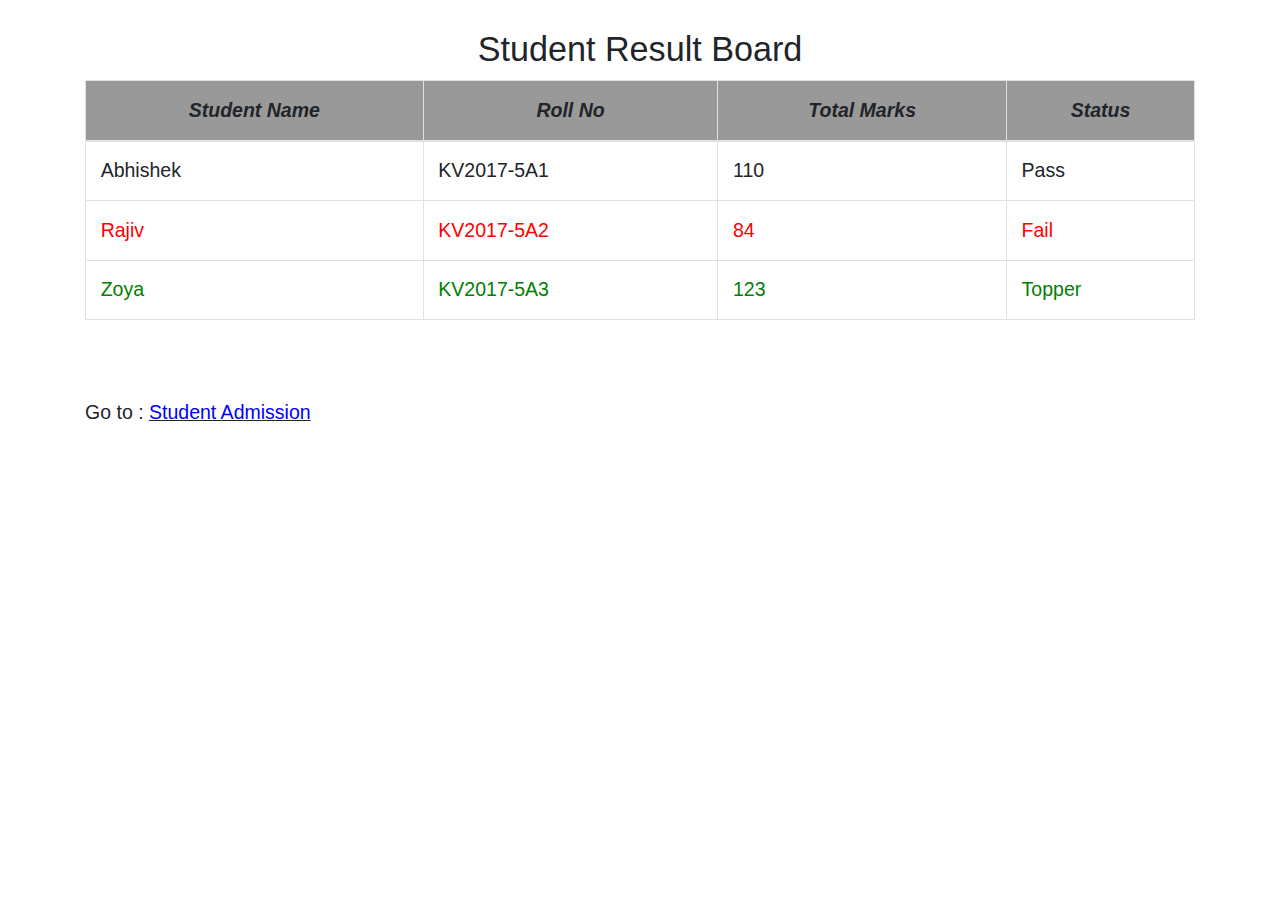
<file: index.html>
<!DOCTYPE html>
<html lang="en">
<head>

  <title>Students Result</title>
  <meta charset="utf-8">
  <meta name="viewport" content="width=device-width,initial-scale=1">
  
   <!-- //offline style sheet -->
  <link rel="stylesheet" type="text/css" href="styles/index.css">
  <script type="text/javascript" src="js/index.js"></script>

  <!--Bootstrap-->
   <link rel="stylesheet" href="https://maxcdn.bootstrapcdn.com/bootstrap/4.3.1/css/bootstrap.min.css">
  <script src="https://ajax.googleapis.com/ajax/libs/jquery/3.4.1/jquery.min.js"></script>
  <script src="https://cdnjs.cloudflare.com/ajax/libs/popper.js/1.14.7/umd/popper.min.js"></script>
  <script src="https://maxcdn.bootstrapcdn.com/bootstrap/4.3.1/js/bootstrap.min.js"></script>
   
</head>
<body>
  <br>

  <div class="container table_container" >
    <div style="text-align: center;"><h3>Student Result Board </h3></div>
    <table class="table table-hover table-bordered" >
      <thead class="thead">
      <tr class="head_row">
        <th ><i>Student Name</i></th>
        <th><i>Roll No</i></th>
        <th><i>Total Marks</i></th>
        <th><i>Status</i></th>
      </tr>
      </thead>

      <tbody id="student_table">

     

      
    </tbody>
    </table>

  </div>

<br><br>
<div class="container" >
  <p>Go to : <u ><a style="color: blue;" href="student_admission.html">Student Admission</a></u></p>
</div>


  

</body>

</html>
</file>
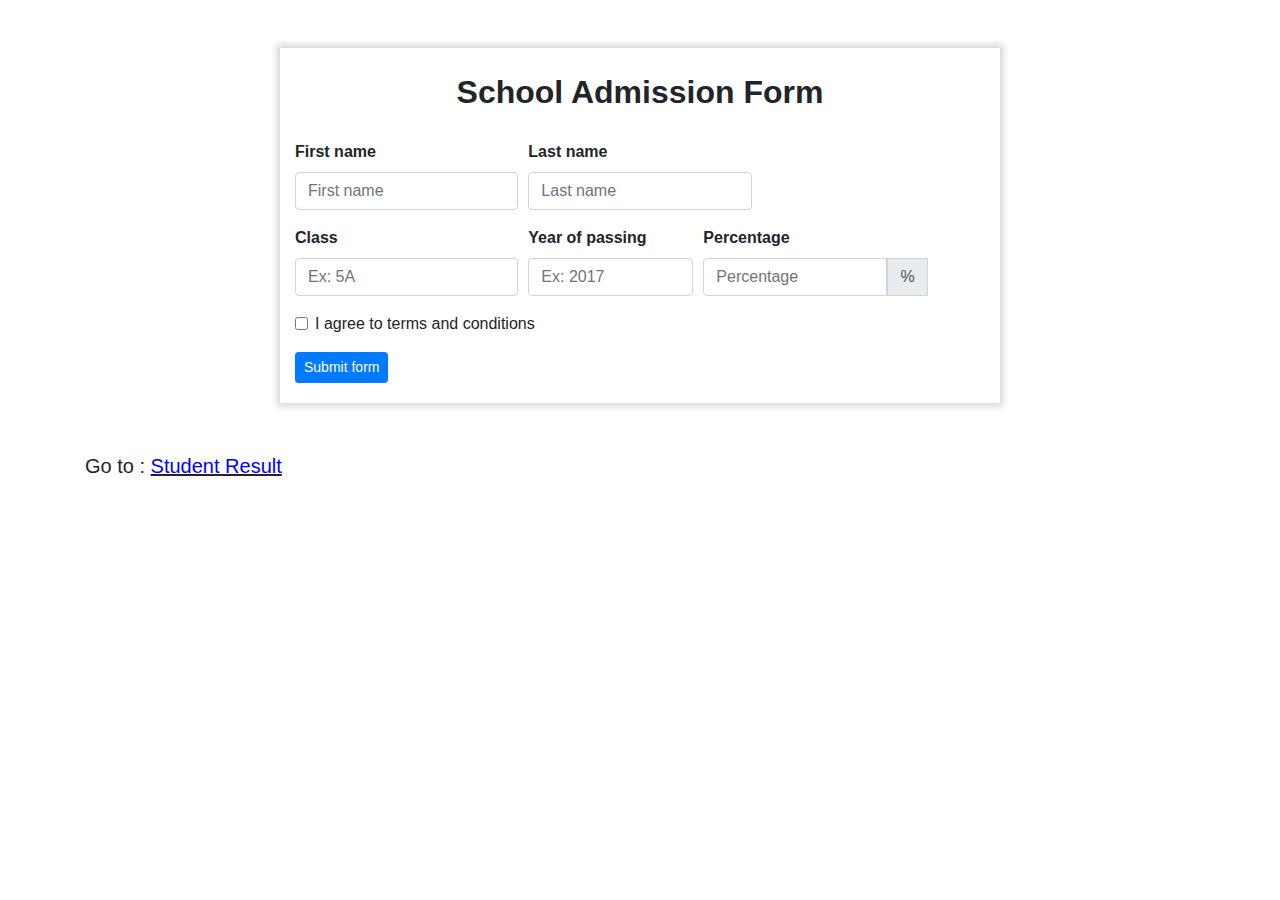
<file: student_admission.html>
<!DOCTYPE html>
<html lang="en">
<head>

  <title>Students Admission</title>
  <meta charset="utf-8">
  <meta name="viewport" content="width=device-width,initial-scale=1">
  
   <!-- //offline style sheet -->
  <link rel="stylesheet" type="text/css" 
        href="styles/school_admission.css">
  <script type="text/javascript" src="js/school_admission.js"></script>

  <!--Bootstrap-->
   <link rel="stylesheet" href="https://maxcdn.bootstrapcdn.com/bootstrap/4.3.1/css/bootstrap.min.css">
  <script src="https://ajax.googleapis.com/ajax/libs/jquery/3.4.1/jquery.min.js"></script>
  <script src="https://cdnjs.cloudflare.com/ajax/libs/popper.js/1.14.7/umd/popper.min.js"></script>
  <script src="https://maxcdn.bootstrapcdn.com/bootstrap/4.3.1/js/bootstrap.min.js"></script>
   
</head>

<body>

  <br><br>
<div class="container form_container" id="form_container" style="max-width: 720px;"> 
  <div class="container heading" style=""><b>School Admission Form</b></div>
  <br>
<form class="needs-validation" novalidate>
  
  <div class="form-row">
    <div class="col-md-4 mb-3">
      <label for="fname_validation"><b>First name</b></label>
      <input type="text" class="form-control" id="fname_validation" placeholder="First name" pattern="[A-Za-z]+" maxlength="20" value=""
        required>
      <div class="invalid-feedback">
        Only alphabet are allowed.
      </div>
      <div class="valid-feedback">
        Looks good!
      </div>
    </div>
    <div class="col-md-4 mb-3">
      <label for="lname_validation"><b>Last name</b></label>
      <input type="text" class="form-control" id="lname_validation" placeholder="Last name" pattern="[A-Za-z]+" maxlength="20" value="" required>
      <div class="invalid-feedback">
        Only alphabet are allowed.
      </div>
      <div class="valid-feedback">
        Looks good!
      </div>

    </div>
    
  </div>
  <div class="form-row">

    <div class="col-md-4 mb-3">
      <label for=""><b>Class</b></label>
      <input type="text" class="form-control" id="" placeholder="Ex: 5A" pattern="[A-Za-z0-9]+" maxlength="3" required>
      <div class="invalid-feedback">
        Please provide a valid class name.
      </div>
    </div>
    
    <div class="col-md-3 mb-3">
      <label for=""><b>Year of passing</b></label>
      <input  type="number"  class="form-control" id="" placeholder="Ex: 2017" max="2017" min="1900"  required>
      <div class="invalid-feedback">
        Please provide a year valid.
      </div>
    </div>
    <div class="col-md-4 mb-3">
      <label for=""><b>Percentage</b></label>
      <div class="input-group">
        
        <input type="number" class="form-control" max="100" min="0" id="" placeholder="Percentage"
          aria-describedby="inputGroupPrepend" required>
        <div class="input-group-prepend">
          <span class="input-group-text" id="inputGroupPrepend">%</span>
        </div>
        <div class="invalid-feedback">
          Please enter pecentage of marks.
        </div>
      </div>
    </div>
  </div>

  <div class="form-group">
    <div class="form-check">
      <input class="form-check-input" type="checkbox" value="" id="invalidCheck" required>
      <label class="form-check-label" for="invalidCheck">
        I agree to terms and conditions
      </label>
      <div class="invalid-feedback">
        You must agree before submitting.
      </div>
    </div>
  </div>
  <button class="btn btn-primary btn-sm" id="submit_button" type="submit">Submit form</button>
</form>
</div>  

<br><br>
<div class="container" style="font-size: 20px;">
  <p>Go to : 
    <u>
      <a style="color: blue;" href="index.html">Student Result</a>
  </u>
  </p>
</div>

</body>
</file>
<file: styles/index.css>
/* we are taking two breaking point 320 and 768*/ 
html { 
      font-size: calc(.9em + 0.4vw) 
      
      }
html a 
  { 
    color: black;

  }
  html a:hover 
  { 
    color: darkgreen;
    
  }
body
{
  
}

  /*table*/
.head_row th
{
  background-color: #999999;
  font-size: inherit;
  padding: 11px 0px 11px 0px;
  text-align: center;
}
.table_row td
{
  background-color: #999999;
  font-size: inherit;
  padding: 11px 0px 11px 0px;
  text-align: center;
}
.table_row a
{
  
}
</file>
<file: styles/school_admission.css>
.form_container
{
  box-shadow: 0px 0px 7px 3px lightgray;
  padding: 16px;
  padding: 20px;

}

.heading
{
	text-align: center;
	font-size: 32px;
}
</file>
